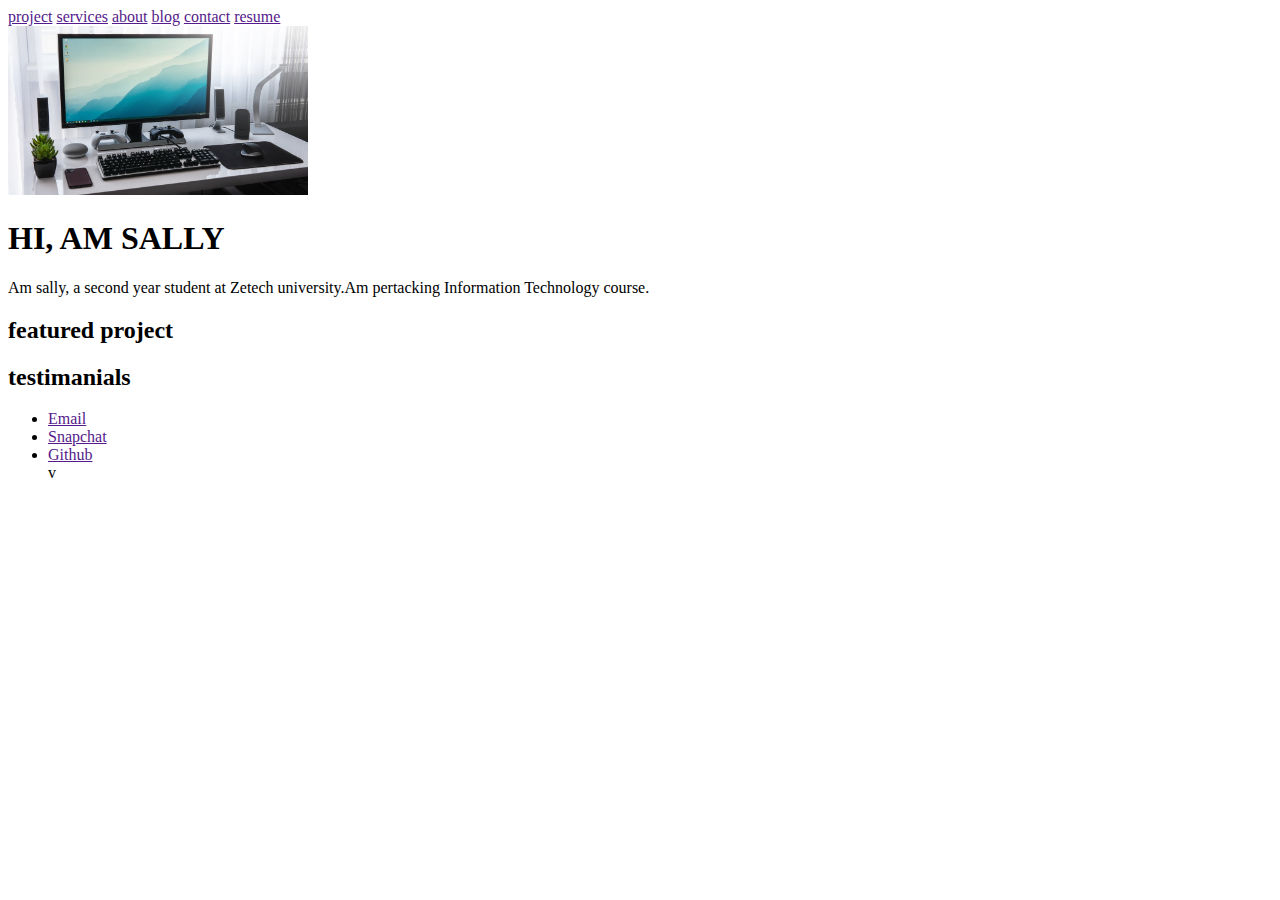
<file: INDEX.HTML>
<!--
  ARTICLE: PORTFOLO                                                                                                    0                                                                                                                                                                                                                                                                                                       00                                                                                                                                                                                                                                                                                                                                                                                                                                                                                                                                                                                                                                                                                                                                                                                                                                                                  Home page
  Author: Sally Mbula
  Date: sep, 2021
  Language: HTM5
  License: MIT

-->

<!DOCTYPE html>
<html lang="en">
  <head>
    <meta charset="UTF-8" />
    <meta http-equiv="X-UA-Compatible" content="IE=edge" />
    <meta name="viewport" content="width=device-width, initial-scale=1.0" />
    <title>SALLY MBULA: Home page</title>
  </head>
  <body>
    <!--navigation bar-->
    <nav>
      <a href="">project</a>
      <a href="">services</a>
      <a href="">about</a>
      <a href="">blog</a>
      <a href="">contact</a>
      <a href="">resume</a>
    </nav>
    <!--hero section-->
    <header>
      <img
        src="./images/photo-1587831990711-23ca6441447b.jpg"
        alt="Profile image"
        width="300"
        length="300"
      />
      <h1>HI, AM SALLY</h1>
      <p>
        Am sally, a second year student at Zetech university.Am pertacking
        Information Technology course.
      </p>
    </header>
    <!--main section-->
    <main>
      <article>
        <h2>featured project</h2>
      </article>
      <article>
        <h2>testimanials</h2>
      </article>
    </main>
    <!--footer selection-->
    <footer>
      <ul>
        <li><a href="">Email</a></li>
        <li><a href="">Snapchat</a></li>
        <li><a href="">Github</a></li>
        v
      </ul>
    </footer>
  </body>
</html>
</file>
